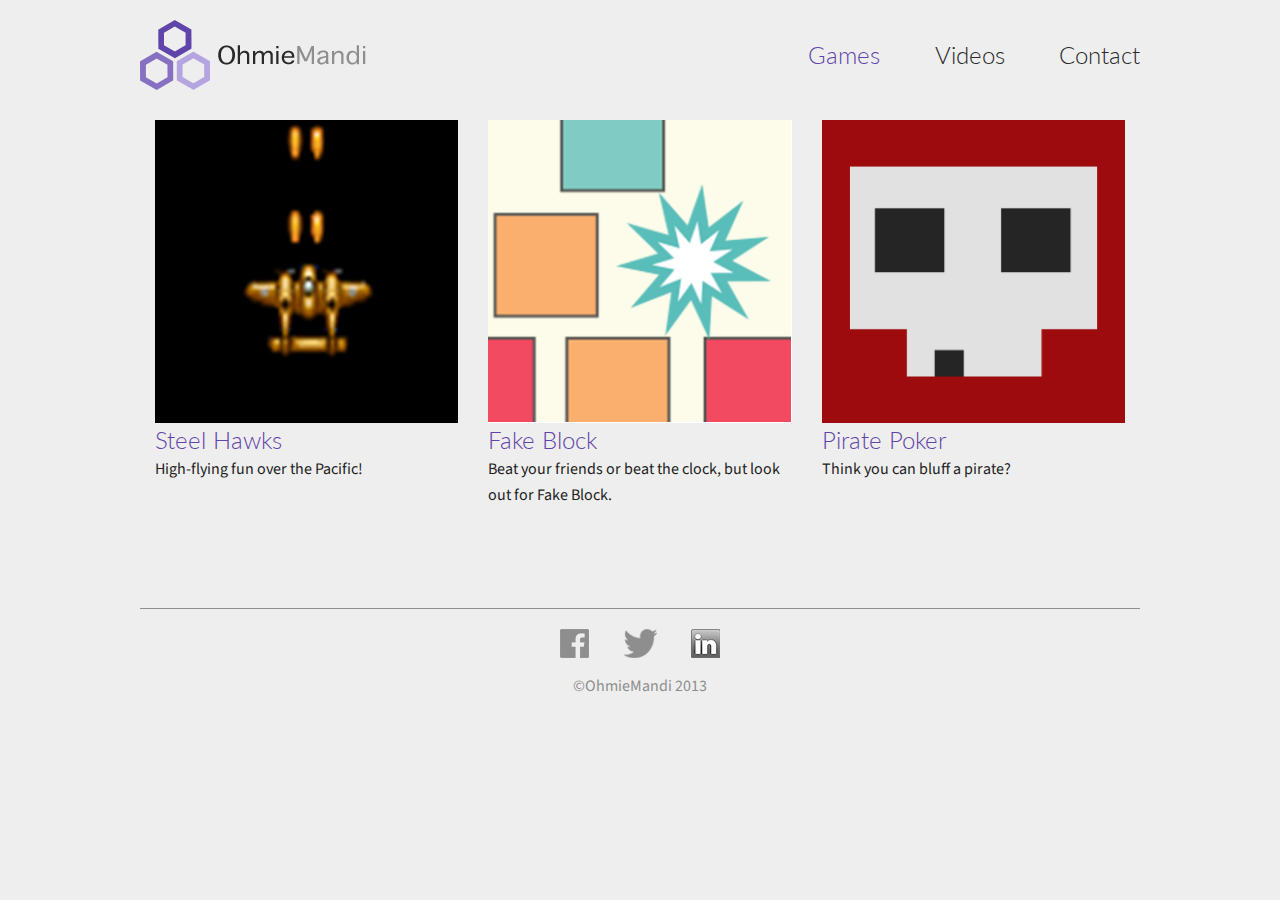
<file: OhmieMandi/index.html>
<!DOCTYPE html> <!--[if IE 9]<html class="lt-ie10" lang="en" ><![endif]--> 
<html class="no-js" lang="en" > 
<head> 
	<meta charset="utf-8"> 
	<meta name="viewport" content="width=device-width, initial-scale=1.0"> 
	<title>OhmieMandi</title> 
	<link rel="stylesheet" href="assets/css/normalize.css"> 
	<link rel="stylesheet" href="assets/css/foundation.min.css">
	<link rel="stylesheet" href="assets/css/global.css" />
	<link href='http://fonts.googleapis.com/css?family=Source+Sans+Pro:400,600' rel='stylesheet' type='text/css'>
	<link href='http://fonts.googleapis.com/css?family=Lato:300' rel='stylesheet' type='text/css'>
</head>
<body>
<div id="wrapper">
	<header>
		<h1>
			<a href="index.html">
				<img id="logo" src="assets/images/OM_logo_purple_70x70.png" alt="OhmieMandi Logo" />
				<img id="logo-tag" src="assets/images/OM-tag.png" alt="OhmieMandi" />
			</a>
		</h1>
		<nav>
			<ul>
				<li class="active"><a href="index.html"><h1>Games</h1></a></li>
				<li><a href="videos.html"><h1>Videos</h1></a></li>
				<li><a href="contact.html"><h1>Contact</h1></a></li>
			</ul>
		</nav>
	</header>	
	<div class="main-content" id="home-gallery">
		<div class="row">
			<div class="large-4 columns">
				<figure>		
					<a href="detail.html">
						<img src="assets/images/sh-thumb-293x293.png" alt="a P-38 laying down fire" />
					</a>
				</figure>
				<h1>
					<a href="detail.html">Steel Hawks</a>
				</h1>
				<p>High-flying fun over the Pacific!</p>
			</div>
			<div class="large-4 columns">
				<figure>
					<a href="">
						<img src="assets/images/fake-thumb-293x293.png" alt="Fake Block - the geometric puzzler" />
					</a>
				</figure>
				<h1>
					<a href="">Fake Block</a>
				</h1>
				<p>Beat your friends or beat the clock, but look out for Fake Block.</p>
			</div>
			<div class="large-4 columns">
				<figure>
					<a href="">
						<img src="assets/images/pp-thumb-293x293.png" alt="an 8-bit-looking skull" />
					</a>
				</figure>
				<h1>
					<a href="">Pirate Poker</a>
				</h1>
				<p>Think you can bluff a pirate?</p>
			</div>	
		</div>
	</div>
	<footer>
		<ul id="social-media">
			<li><a href=""><img src="assets/images/fb-29x29.png" alt="Facebook Logo" /></a></li>
			<li><a href=""><img src="assets/images/twitter-29x33.png" alt="Twitter Logo" /></a></li>
			<li><a href=""><img src="assets/images/li-29x29.png" alt="LinkedIn Logo" /></a></li>
		</ul>
		<ul>
			<li><p>&copy;OhmieMandi 2013</p></li>
		</ul>
	</footer>
</div>
	<script src="assets/js/vendor/custom.modernizr.js"></script>
	<script src="assets/js/vendor/jquery.js" type="text/javascript"></script>
	<script src="assets/js/foundation.min.js"></script> 
	<script> 
		$(document).foundation();
	</script> 

</body>
</html>
</file>
<file: OhmieMandi/assets/css/global.css>
/* most of an Eric Myers reset*/
html, body, div, span, applet, object, iframe, p, blockquote, pre, a, abbr, acronym, address, big, cite, code, del, dfn, em, font, img, ins, kbd, q, s, samp,small, strike, strong, sub, sup, tt, var, b, u, i, center, dl, dt, dd, ol, ul, li, fieldset, form, label, legend, table, caption, tbody, tfoot, thead, tr, th, td {
	margin: 0;
	padding: 0;
	border: 0;
	outline: 0;
	font-size: 100%;
}

h1 {
	font-family: "Lato", sans-serif;
	font-size: 1.500em;
	margin: 0;
}
p, label {
	font-family: "Source Sans Pro", sans-serif;
	font-weight: 400;
}
header {
	height: 70px;
	margin-bottom: 30px;
}
header h1 {
	float: left;
}
#logo {

}
.main-content {
	clear: both;
	margin-top: 30px;
}
figure a {
	display: block;
}
nav {
	padding-top: 18px;
	float: right;
}
nav ul li{
	display: inline-block;
	padding-left: 50px;
}
body {
	background-color: #eeeeee;
	margin: 0 auto;
}
#wrapper {
	list-style: none;
	margin: 20px auto;
	width: 90%;
	max-width: 62.5rem;
}

#wrapper ul {
	list-style: none;
}
/*.column, .columns {
	padding-left: 0px;
}*/
/*#home-gallery div:first-child {
	padding-left: 0px;
}
#home-gallery div:last-child {
	padding-right: 0px;
}*/
#home-gallery img {
	width: 100%;
}
#home-gallery ul li, #videos #vid-featured ul li {
	display: inline-block;
}
#home-gallery {
	margin: 0 auto;
}
a h1, a, a:hover {
	color: #5f45aa;
}
nav a h1 {
	color: #292929;
}
.active h1 {
	color: #5f45aa;
}
article {
	text-align: right;
}
input[type="text"], input[type="email"], textarea {
	background-color: #faf6e1;
}
textarea {
	resize: vertical;
	height: 150px;
}
footer {
	margin-top: 100px;
	border-top: 1px solid #8e8e8e;
	padding-top: 20px;
}
#social-media {
	padding-bottom: 15px;
}
#social-media a {
	padding: 0 15px;
}

footer p {
	color: #8e8e8e;
}
footer ul li{
	display: inline-block;
}
footer ul {
	text-align: center;
}
</file>
